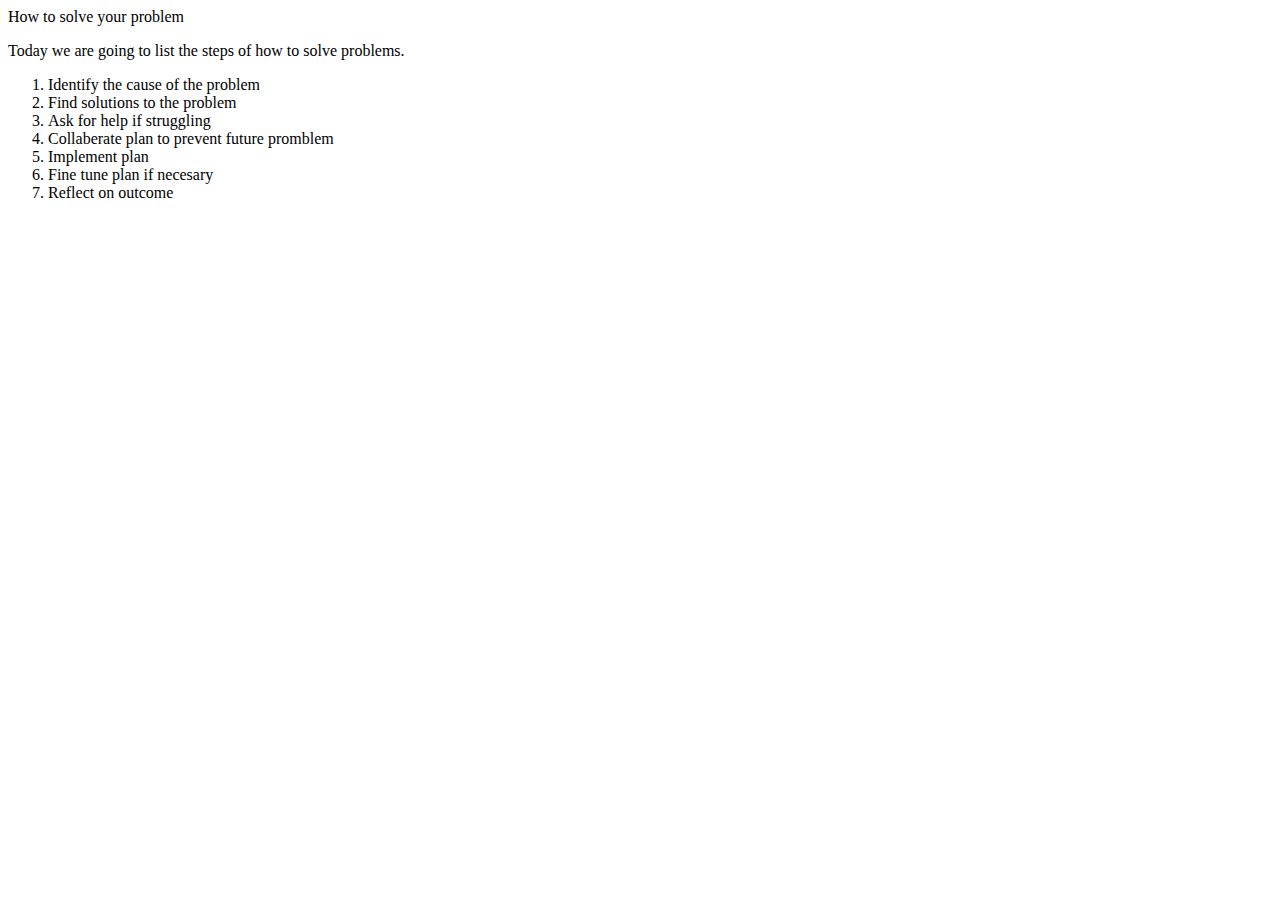
<file: alpha.html>
<!DOCTYPE html>
<html lang="en">
<head>
    <meta charset="UTF-8">
    <meta name="viewport" content="width=device-width, initial-scale=1.0">
    <title>Basic Problems</title>
</head>How to solve your problem</head>
</p> Today we are going to list the steps of how to solve problems. </p>
<body>
<ol> <li>Identify the cause of the problem</li>
      <li>Find solutions to the problem</li>
      <li>Ask for help if struggling</li>
      <li>Collaberate plan to prevent future promblem</li>
      <li>Implement plan</li>
      <li>Fine tune plan if necesary</li>
      <li>Reflect on outcome</li> 
</ol>
  
</body>
</html>
</file>
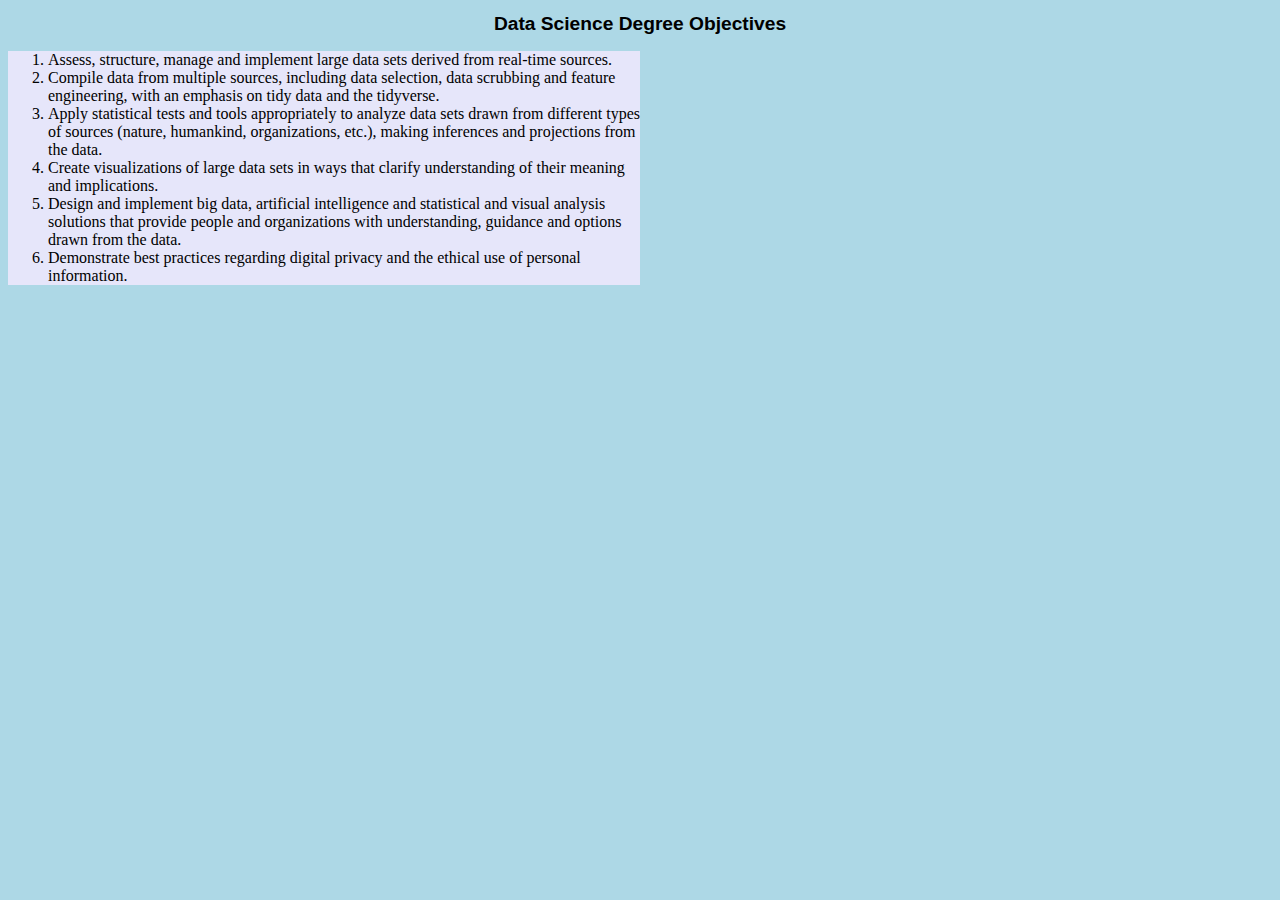
<file: boards.html>
<!DOCTYPE html>
<!--Cory Neubeck-->
<html lang="en">
<head>
    <meta charset="UTF-8">
    <meta name="viewport" content="width=device-width, initial-scale=1.0">
    <title>My major</title>
    <link rel="stylesheet"href="main2.css">
</head> 
<body> </body> 
  <h1>Data Science Degree Objectives </h1>
    
  

   <ol> 
    <li>Assess, structure, manage and implement large data sets derived from real-time sources.</li>
    <li> Compile data from multiple sources, including data selection, data scrubbing and feature engineering, with an emphasis
        on tidy data and the tidyverse.</li>
     <li>Apply statistical tests and tools appropriately to analyze data sets drawn from different types of sources (nature,
        humankind, organizations, etc.), making inferences and projections from the data.</li> 
      <li>Create visualizations of large data sets in ways that clarify understanding of their meaning and implications.
      </li>
      <li>Design and implement big data, artificial intelligence and statistical and visual analysis solutions that provide people and
        organizations with understanding, guidance and options drawn from the data.</li> 
        <li>Demonstrate best practices regarding digital privacy and the ethical use of personal information. </li>   
   
   
   </body>
</html>
</file>
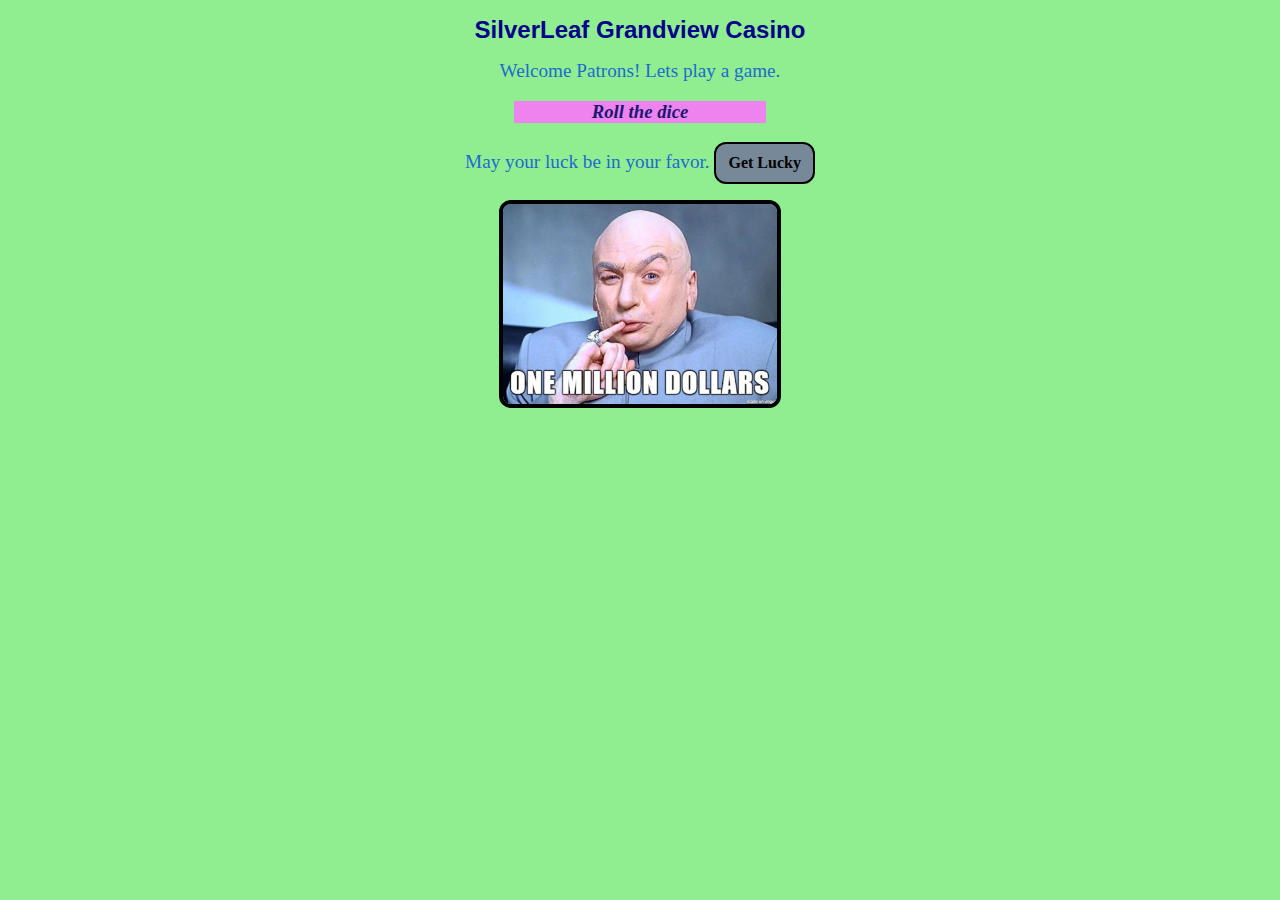
<file: game.html>
<!DOCTYPE html>
<!--Cory Neubeck-->
<html lang="en">
<head>   
   <link rel="stylesheet"href="game.css">
   <script src="game.js"></script> 
   <meta charset="UTF-8">
   <meta name="viewport" content="width=device-width, initial-scale=1.0">
   <title>Game time</title> 
   </head>    

<body> <!--Game Header-->
   <h1>SilverLeaf Grandview Casino</h1> 
   
   <p1>Welcome Patrons! Lets play a game.</p1>
    
   <h3>
      Roll the dice</h3> 
   
   <p2 id = "result">
      May your luck be in your favor. </p2>
   


  <!--Button function-->         
 <button  type="button" onclick= "myFunction()">
     Get Lucky</button>
  
  <!--Image -->
    <p> <img src="Dr.Evil.png"> </p>
    
  </p>

</body>
</html>
</file>
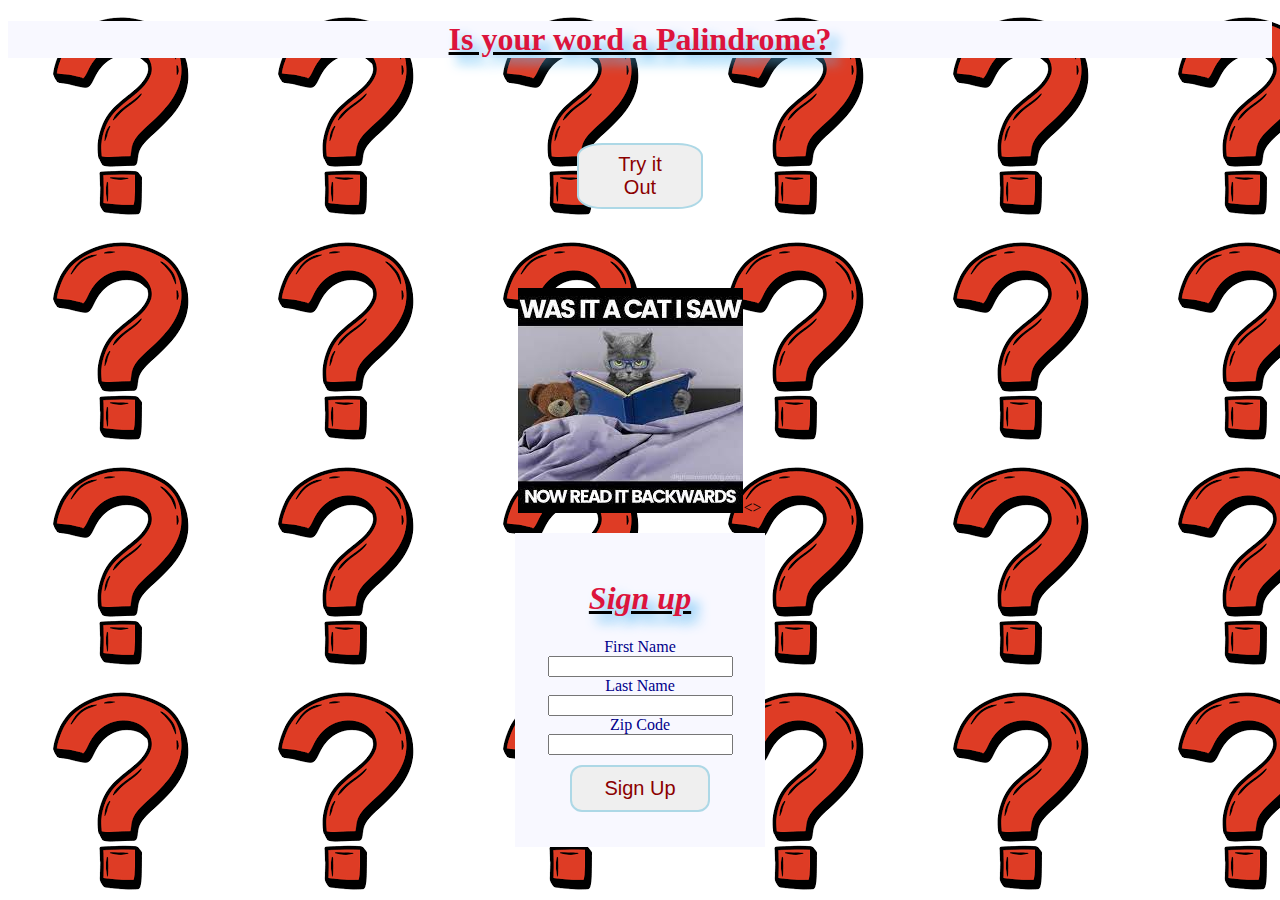
<file: strings.html>
<!--Cory Neubeck-->
<!DOCTYPE html>
<html lang="en">
	<head>
		<meta charset="UTF-8" />
		<meta name="viewport" content="width=device-width, initial-scale=1.0" />
		<title>Palindrome Checker</title>
		<script src="strings.js" defer></script>
		<script src="Form.js" defer></script>
		<link rel="stylesheet" href="strings.css"/>
		<link rel="stylesheet" href="Form.css">
		
	</head>
	<body>
		<h1>Is your word a Palindrome?</h1>

		<!--Button used to call function in JS-->
		<button id="button" onclick="click()">Try it Out</button>

		<!--Imagine-->
		<p><img src="Cat panlidrome.jpg" /><>

		<!--Form-->
		
		<div class="container">
			<form id="form" action="/"> 

			<h1>Sign up</h1>
			<div class="input-control">
			
			<label for="firstName">First Name</label>
			<input type="text" id="firstName" name="firstName">
			<div class="error"></div>
		
		<div class="input-control"> 
			<label for="lastName">Last Name</label>
			<input type="text" id="lastName" name="lastName"> 
		<div class="error"></div>

			<div class="input-control">
				<label for="zipCode">Zip Code</label>
				<input type="text" id="zipCode" name="zipCode"> 
			<div class="error"></div>
	
			<button type="submit">Sign Up</button>
			
		</form>
			</div>
		

		
	</body>
</html>
</file>
<file: main2.css>
body {background-color: lightblue;}
h1 {color:black;
text-align:center; font-family: Arial, Helvetica, sans-serif;font-size: 120%;}
nav {height: 6000px; width: 200px; float: left;padding:5px;line-height: 30px;}
footer {text-align: center; margin-right: 200px;}
ol{background-color: lavender;font-family: 'Times New Roman', Times, serif;font-size: 100%;margin-right: 50%;}
img{display: block;margin-left: auto;margin-right: auto;width: 30%;}
</file>
<file: game.css>
body {
    background-color: lightgreen; 
    text-align: center; 
    }
/* h1 style*/ 
h1 {
    font-family: Verdana, Geneva, Tahoma, sans-serif; 
    font-style: normal; 
    font-size: 24px; 
    color: darkblue;
    text-align: center;
    }
    /* h3 style*/
h3 {
    color: midnightblue;
    background-color: violet;
    font-family: 'Times New Roman', Times, serif; 
    font-weight: bold; 
    font-style: italic;
    text-align: center;
    margin-left:  40%;
    margin-right: 40%;
    }
/*p1 style*/
p1 {
    color: rgb(29, 106, 207); 
    font-family: 'Times New Roman', Times, serif; 
    text-align: center; 
    font-size: 120%;
    }
/* p2 style*/
p2 {
    color: rgb(29, 106, 207); 
    font-family: 'Times New Roman', Times, serif; 
    text-align: center; 
    font-size: 120%;
    margin-right: auto;
    margin-left:  auto;
}    
/* Button style*/
button {
    background-color: lightslategray; 
    font-family: 'Times New Roman', Times, serif; 
    font-weight: bold; 
    font-size: 16px; 
    border-radius: 12px; 
    text-align: center;
    padding:10px 12px; 
    display: inline-flex; 
    border: 2px solid black; 
    }
/* img style*/ 
img {
    height: 200px;
    border: 4px solid black;
    border-radius:12px;
    padding: 0;
    }
/* Button Animation Ripple*/

button {
    position: relative;
    text-align: center;
    transition-duration: 2s;
    text-decoration: none;
    overflow: hidden;
    cursor: pointer;
    }

button:after {
    content: "";
    background: gold;
    display: block;
    position: absolute;
    padding-top: 300%;
    padding-left: 350%;
    margin-left: -20px !important;
    margin-top: -120%;
    opacity: 0;
    transition: all 2s;

    }
button:active:after {
    padding: 0;
    margin: 0;
    opacity: 1;
    transition: 0s;
    }
</file>
<file: strings.css>
body {
	background-image: url(Question\ mark.png);
	filter: invert(15%), opacity(10%), sepia(100%);
	text-align: center;
}

h1 {
	color: crimson;
	text-shadow: 8px 8px 12px rgb(99, 189, 244);
	font-family: "Franklin Gothic Medium", "Arial Narrow", Arial;
	font-family: cursive;
	background-color: ghostwhite;
	text-decoration: underline black;
	text-align: center;
}

button {
	font-size: 20px;
	padding: 12px 32px;
	padding-top: 8px;
	padding-bottom: 8px;
	width: 10%;
	border: 2px solid lightblue;
	border-radius: 20%;
	transition: all 0.5s;
	cursor: crosshair;
	color: darkred;
	margin: 5%;
}
/* Hover button*/
button {
	transition: 0.5s;
}
button:hover {
	background-color: blue;
	color: aliceblue;
}

button {
	cursor: crosshair;
	display: inline-block;
	position: relative;
	transition: 0.5s;
}
/*Image style*/
div img {
	display: block;
	margin: auto;
	height: 28pc;
	width: 24pc;
	border-right: 6px solid darkred;
	border-left: 6px solid darkred;
	border-top: 6px solid darkblue;
	border-bottom: 6px solid darkblue;
}
</file>
<file: Form.css>
form {
    width: 200px;
    margin: auto;
    padding: 25px;
    border: solid blue;
    background-color: ghostwhite;
    border: 3px;
    font-size: 16px;
    text-align: center;
}

form h1 {
    color:crimson;
    font-style: italic;
    background-color: ghostwhite;
}
form button {
    border-radius: 12px;
    color:darkred;
    padding: 10px 32px;
    width: auto;
}

.error {
    color: crimson;
    font-size: 12px;
}


label {
    color:darkblue;
    font-size: 16px;
    font-family: 'Times New Roman', Times, serif;
}

.input-control.success input {
    border-color: #09c372;
}
</file>
